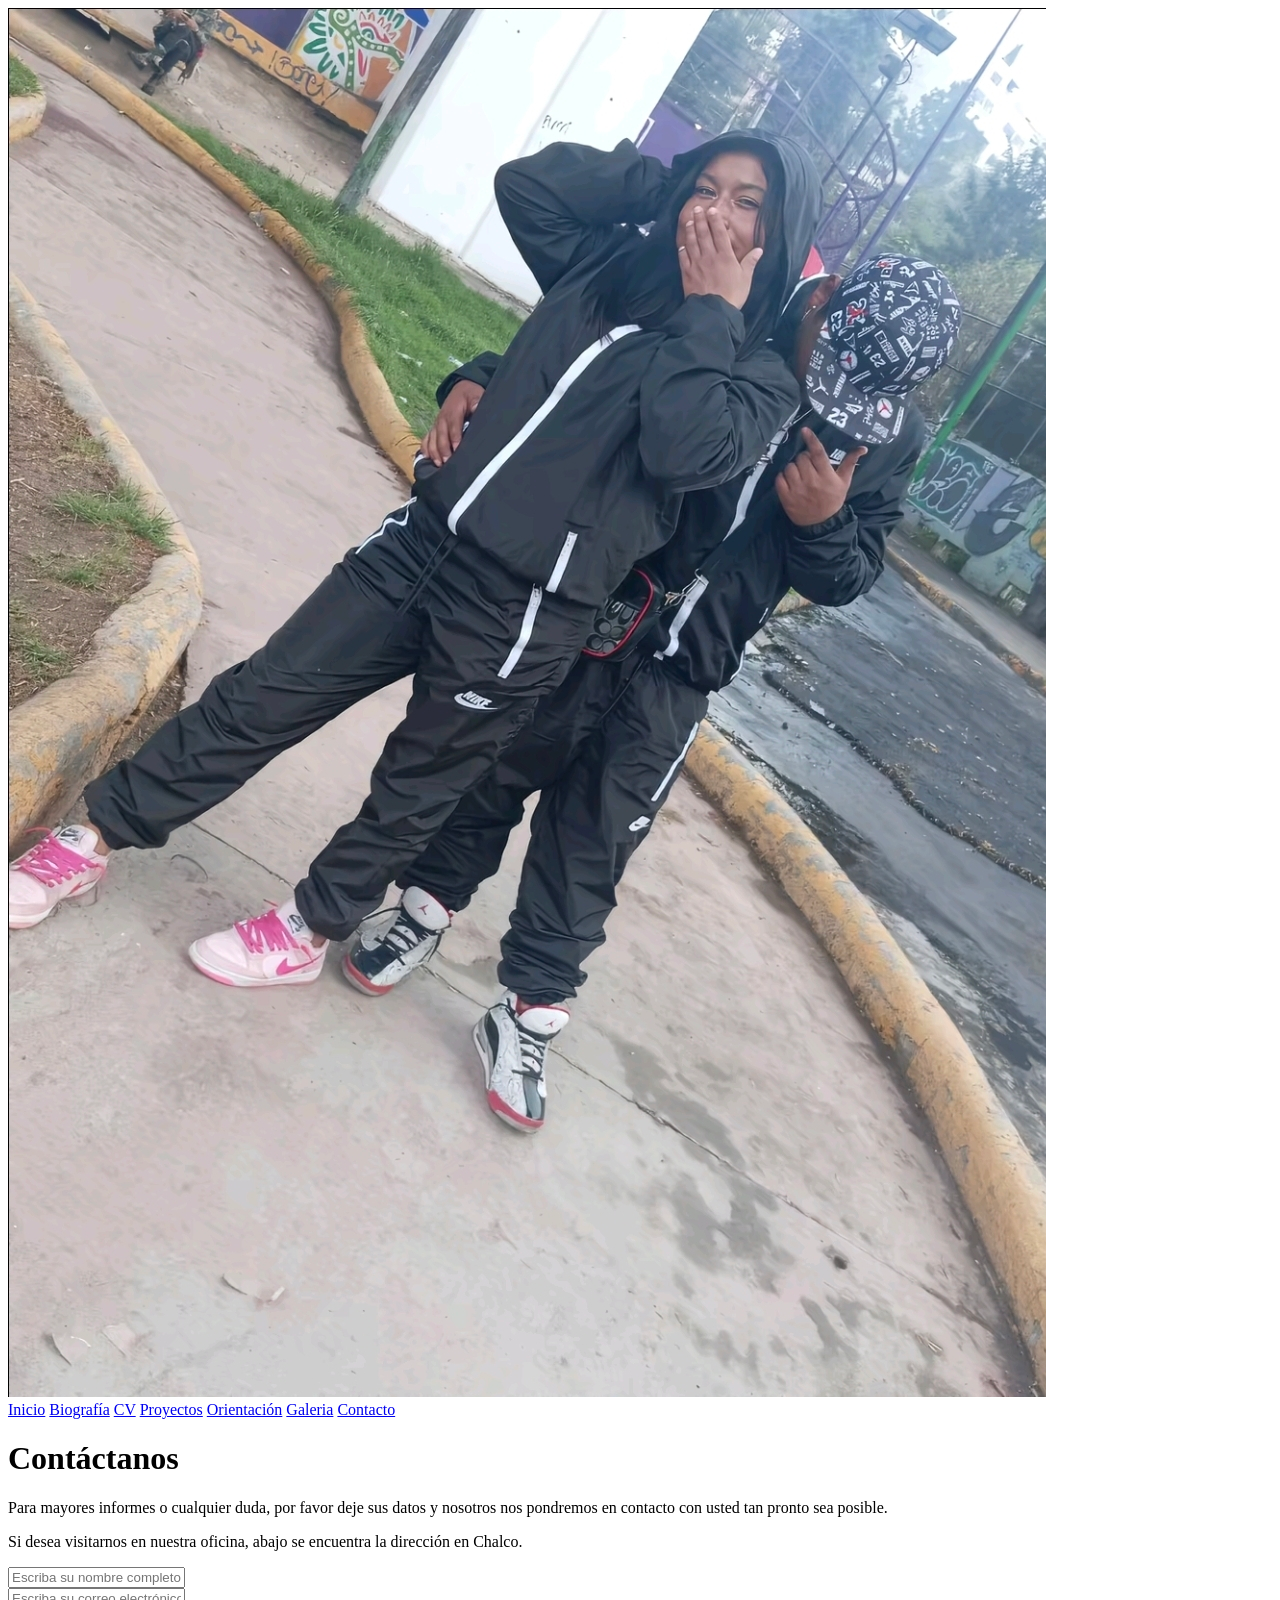
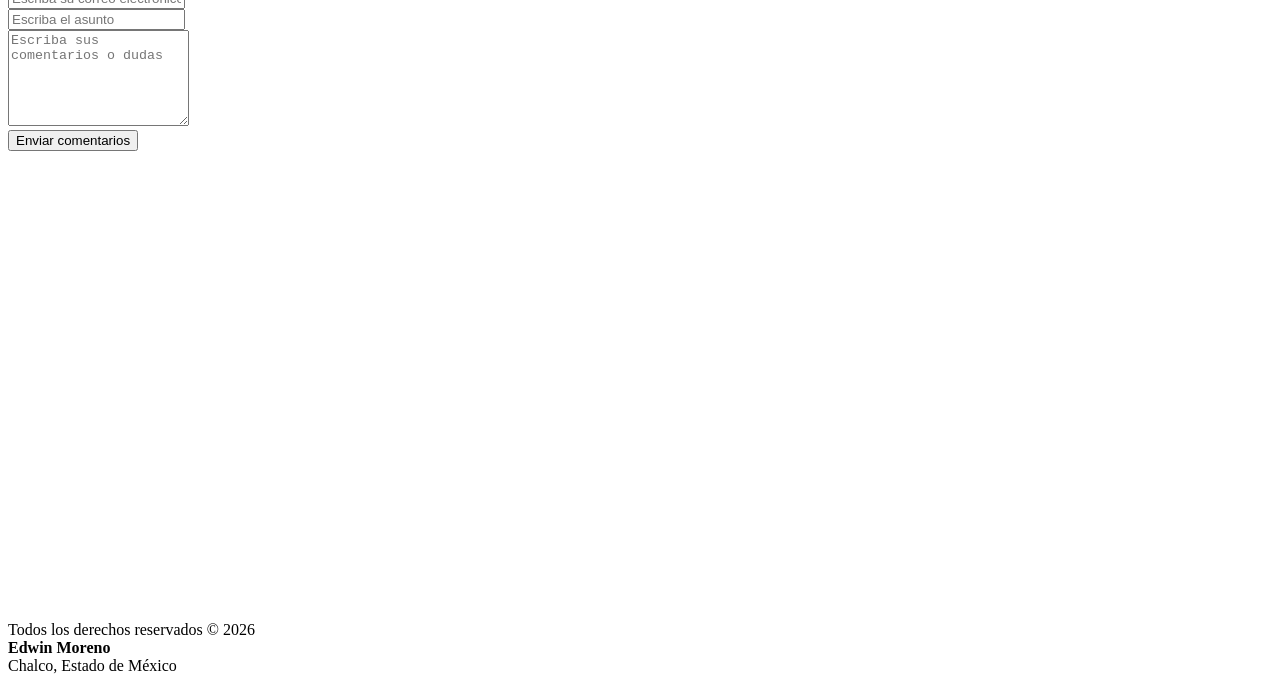
<file: cv3.html>
<!-- Página de Contacto -->
<!DOCTYPE html>
<html lang="es">
  <head>
    <meta charset="utf-8">
    <meta name="viewport" content="width=device-width, initial-scale=1.0">
    <title>Página de Contacto - Edwin Moreno</title>
    <!-- Aquí se conectan los dos archivos -->
    <link rel="stylesheet" href="indx.css">
  </head>
  <body>
    <header> <!-- Cabecera -->
      <div class="caja logo-menu">
        <a href="index.html"><img class="logo-img" src="chichichivaschivas.jpg" alt="logo"></a>
        <nav class="menu"> <!-- menu del sitio web -->
          <!-- Línea añadida para conectar al Inicio -->
          <a href="inicio.html">Inicio</a>
          <a href="biografia.html">Biografía</a>
          <a href="cv3.html">CV</a>
          <a href="proyectos.html">Proyectos</a>
          <a href="orientacion.html">Orientación</a>
          <a href="galeria.html">Galeria</a>
          <a href="contacto.html">Contacto</a>
        </nav>
      </div>
    </header>

    <main> <!-- Cuerpo de la página -->
      <div class="caja contenedor-contacto">
        <h1>Contáctanos</h1>
        
        <div class="seccion-info">
          <div class="izquierdo">
            <p>Para mayores informes o cualquier duda, por favor deje sus datos y nosotros nos pondremos en contacto con usted tan pronto sea posible.</p>
            <p>Si desea visitarnos en nuestra oficina, abajo se encuentra la dirección en Chalco.</p>
          </div>
          
          <div class="derecho">
            <!-- Aqui empieza el formulario -->
            <form action="#" method="post" class="formulario-contacto">
              <input class="caja-texto" type="text" name="nombre_u" placeholder="Escriba su nombre completo" required><br>
              <input class="caja-texto" type="email" name="correo_u" placeholder="Escriba su correo electrónico" required><br>
              <input class="caja-texto" type="text" name="asunto" placeholder="Escriba el asunto" required><br>
              <textarea class="caja-texto" name="comentario" rows="6" placeholder="Escriba sus comentarios o dudas" required></textarea><br>
              <input class="boton" type="submit" name="boton_enviar" value="Enviar comentarios">
            </form>
          </div>
        </div>

        <div class="mapa">
          <!-- Mapa de Chalco -->
          <iframe src="https://www.google.com/maps/embed?pb=!1m18!1m12!1m3!1d15068.271380905389!2d-98.90562285!3d19.25712715!2m3!1f0!2f0!3f0!3m2!1i1024!2i768!4f13.1!3m3!1m2!1s0x85ce1e222956fd4d%3A0x334bf42b08faee67!2sPlaza%20Principal%20De%20Chalco!5e0!3m2!1ses-419!2smx!4v1717620000000!5m2!1ses-419!2smx" 
            width="100%" height="450" style="border:0;" allowfullscreen="" loading="lazy"></iframe>
        </div>
      </div>
    </main>

    <footer> <!-- Pie de página  -->
      <div class="caja">
        <p>Todos los derechos reservados &copy; 2026 <br>
          <strong>Edwin Moreno</strong> <br>
          Chalco, Estado de México
        </p>
      </div>
    </footer>
  </body>
</html>
</file>
